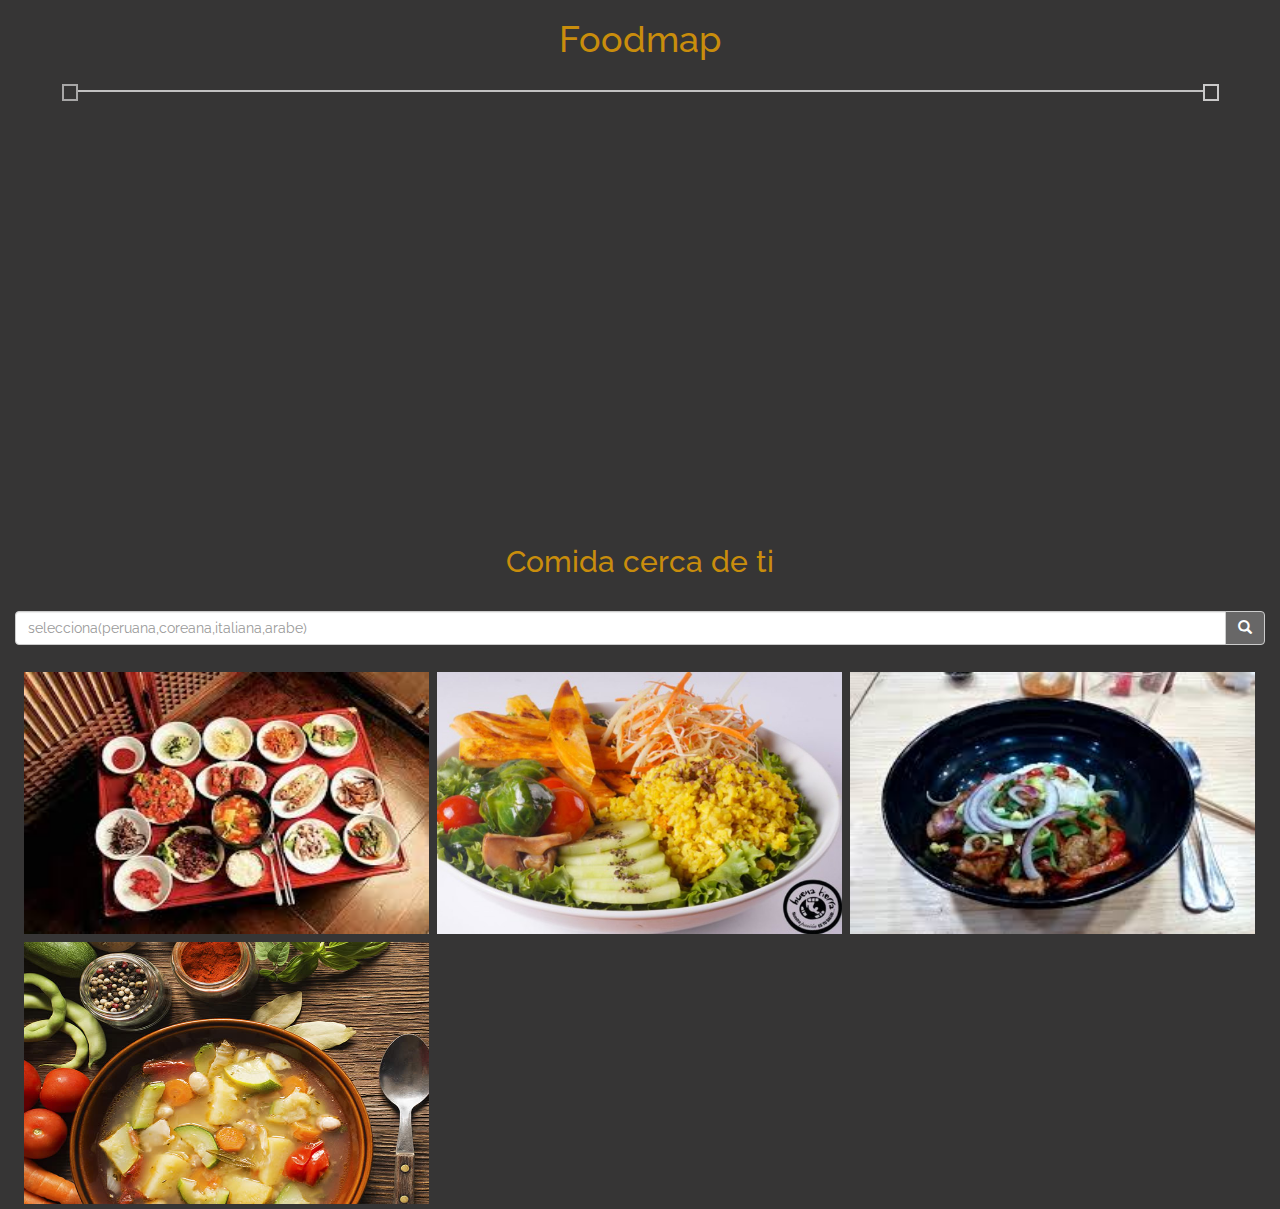
<file: views/principal.html>
<!DOCTYPE html>
<html lang="en">
<head>
	<meta charset="UTF-8">
	<meta name="viewport" content="width=device-width, initial-scale=1.0">
	<meta http-equiv="X-UA-Compatible" content="ie=edge">
	<link rel="stylesheet" href="../vendors/bootstrap/css/bootstrap.min.css">
	<link href="https://fonts.googleapis.com/css?family=Raleway" rel="stylesheet">
	<link rel="stylesheet" href="../css/main.css">
	<title></title>
</head>
<body class="first-body">
	<div class="container-fluid">
		<div class="row">
			<div class="col-xs-12 ">
        <h1 class="text-center">Foodmap</h1>
        <div class="text-center">
          <span class="line text-center"><hr class="hr"></span>
        </div>
        <div class="text-center">
          <iframe src="https://www.google.com/maps/embed?pb=!1m10!1m8!1m3!1d15605.302613298709!2d-76.86079447059326!3d-12.089844185789307!3m2!1i1024!2i768!4f13.1!5e0!3m2!1ses-419!2spe!4v1514532709817" width="90%" height="400" frameborder="0" style="border:0" allowfullscreen></iframe>
        </div>
        <h2 class="text-center">Comida cerca de ti</h2>
        <br>
        <!-- input para filtrar -->
        <div class="input-group">
          <input id="search" type="text" class="form-control" placeholder="selecciona(peruana,coreana,italiana,arabe)">
          <span class="input-group-btn">
            <button class="btn btn-default search" type="button"><span class="glyphicon glyphicon-search"></span> </button>
          </span>
        </div>
      </div>
		</div>
  </div>
  <br>
  <!-- div para agregar las imagenes de restaurant -->
  <div class="text-center">
    <div id="img-foot" >
    </div>
  </div>
   <!-- inicio modal de restaurant -->
  <div class="container-fluid">
    <div class="row">
      <div class="col-xs-12 ">
        <div class="modal fade" id="myModal" tabindex="-1" role="dialog" aria-labelledby="myModalLabel">
          <div class="modal-dialog" role="document">
            <div class="modal-content">
              <div class="modal-header">
                <button type="button" class="close" data-dismiss="modal" aria-label="Close"><span aria-hidden="true">&times;</span></button>
                <h4 class="modal-title" id="gridSystemModalLabel"></h4>
              </div>
              <div class="modal-body text-center ">
                <h1 id="title-modal" class="weight"></h1>
                <img id="img-modal" alt=""><br>
                <p class="weight">Ubicanos en : <span id="adress-modal" ></span></p>
                <p class="weight">Llamanos : <span id="phone-modal"></span></p>
                <span class="weight">Servicio a domicilio</span><br><br>
                <button type="button" class="btn btn-warning btn-lg weight">Reservas</button>
              </div>
            </div>
          </div>
        </div>
      </div>
    </div>
  </div>
	<script src="../vendors/jquery/jquery-3.2.1.min.js"></script>
	<script src="../vendors/bootstrap/js/bootstrap.min.js"></script>
  <script src="../js/data.js"></script>
  <script src="../js/principal.js"></script>
</body>
</html>
</file>
<file: css/main.css>
/* reutilizables */

body {
  font-family: 'Raleway', sans-serif !important;
  color: rgb(201, 141, 12);
  font-size:16px;
}

.container-flex-column {
  display: flex;
	flex-direction: column;
	justify-content: center;
	padding: 2em;
}

.vh100 {
  height: 100vh;
}

.weight {
  font-weight: 700;
}

/* Estilos para el index */
.first-body {
  background-color: rgb(54, 53, 53);
}

.first-title {
  color: rgb(201, 141, 12);
  font-size: 11vh;
}

/* estilos para la pagina principal*/

/* pseudoclase para las lineas */
.hr {
  width: 90%;
  display: inline-block;
  border-top: 2px solid rgb(194, 193, 193);
}

span.line::before {
  display: inline-block;
  border: 2px solid rgb(168, 167, 167);
  content: " ";
  width: 16px;
  height: 17px;
  position: relative;
  top: -11px;
  box-sizing: border-box;
}

span.line::after {
  box-sizing: border-box;
  display: inline-block;
  border: 2px solid rgb(202, 201, 201);
  content: " ";
  width: 16px;
  height: 17px;
  position: relative;
  top: -11px;
}

.height {
  height: 30vh;

}
.col-xs-4, .col-xs-6 {
  padding: 7px;
}

.search {
  background-color: rgb(104, 103, 103);
  color: white;
}

.img {
  height: 30vh;
  width: 33.3%;
  float: left;
  padding: 4px;
}

#img-foot {
  margin: 0 20px ;
  box-sizing: border-box;
}
p.typ {
  display: none;
}

#img-modal {
  width: 60vh;
  border-radius: 14px;
}

.img-hover{
  border-radius: 80%;
  opacity:0.5;
  padding: 21px;
}
</file>
